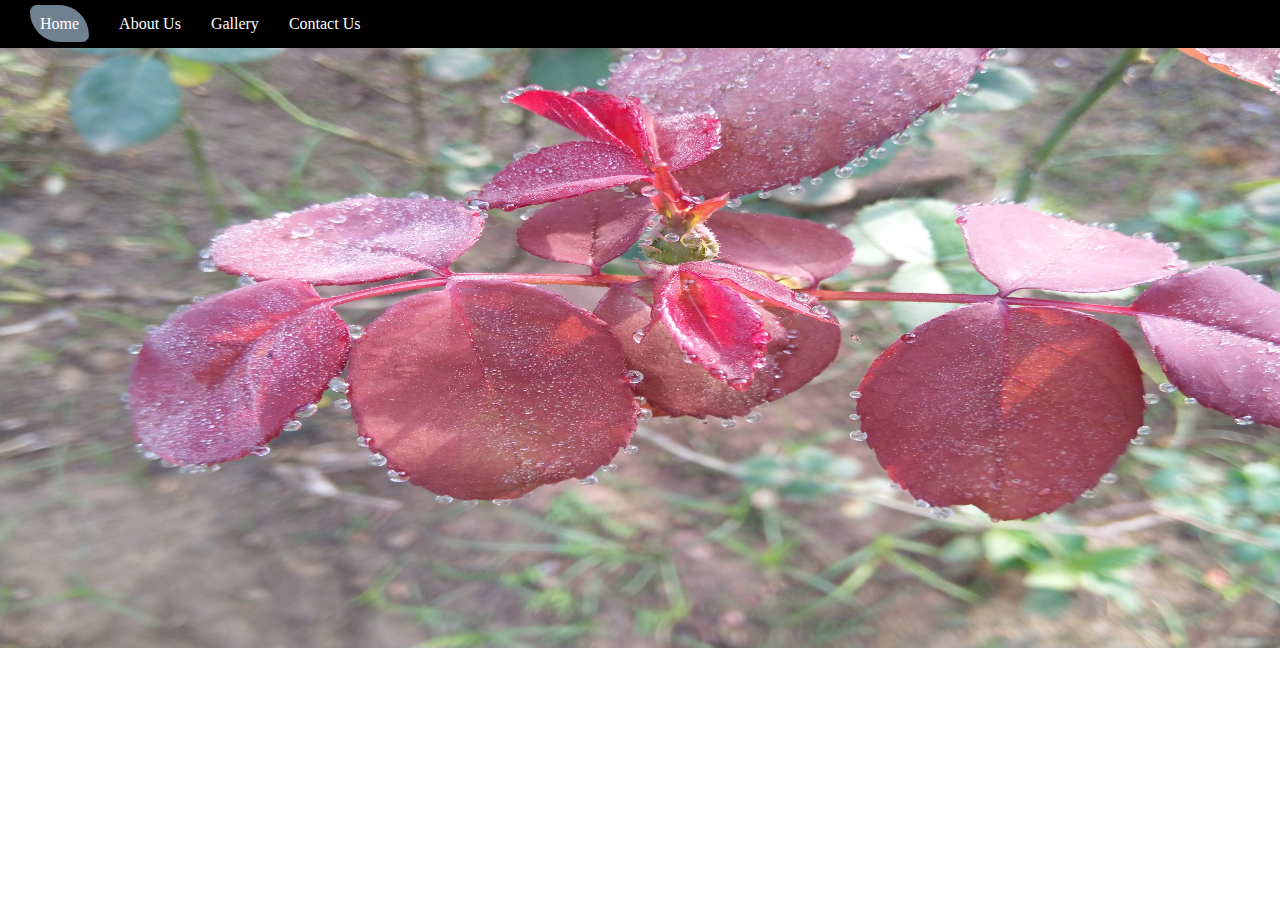
<file: index.html>
<!DOCTYPE html>
<html lang="en">
<head>
    <meta charset="UTF-8">
    <meta name="viewport" content="width=device-width, initial-scale=1.0">
    <title>Nirmaan</title>
    <link href="style.css" rel="stylesheet">

</head>
<body>
    <ul>
        <li><a class="d" href="">Home</a></li>
        <li><a href="Aboutus.html">About Us</a></li>
        <li><a href="Gallery.html">Gallery</a></li>
        <li><a href="Contactus.html">Contact Us</a></li>
    </ul>
<img src="img1.jpg" alt="" width="1365px" height="600px">
</body>
</html>
</file>
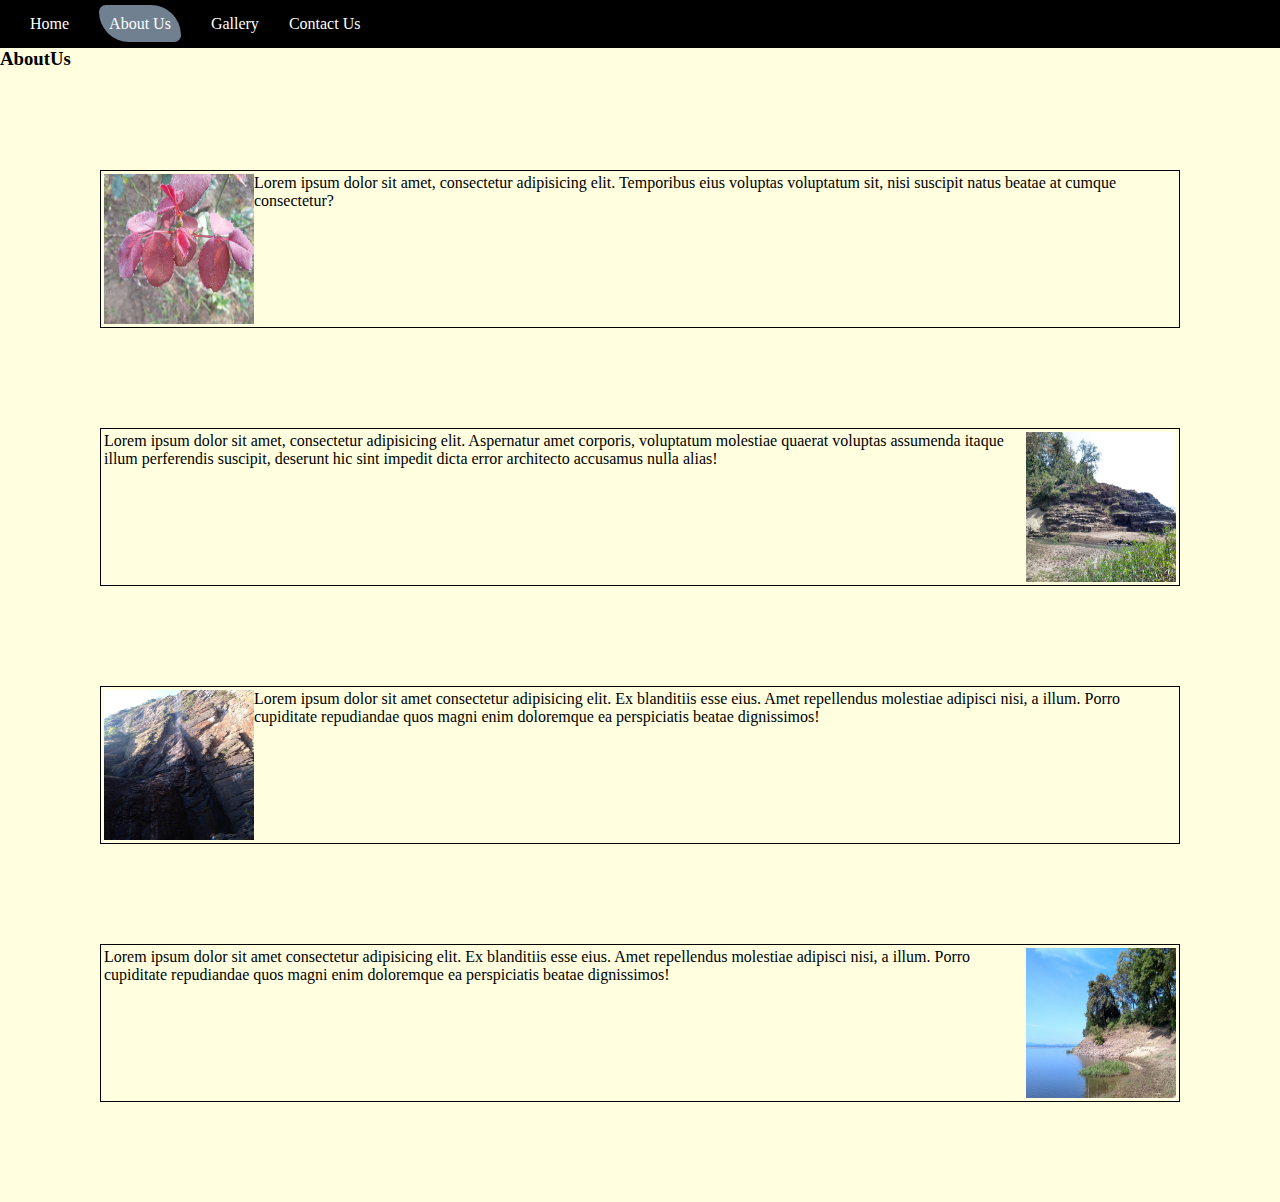
<file: Aboutus.html>
<!DOCTYPE html>
<html lang="en">
<head>
    <meta charset="UTF-8">
    <meta name="viewport" content="width=device-width, initial-scale=1.0">
    <title>Nirmaan</title>
    <link rel="stylesheet" href="style.css">
    <style>
        div
        {
            border: 1px solid;
            margin: 100px;
            overflow: hidden;
            padding: 3px;
        }
        .n
        {
            
            float:left;
        }
        
        .p
        {
            float: right;
        }
        .k
        {
            float: left;
        }
        .l
        {
            float: right;
        }
        

    </style>
</head>
<body bgcolor="lightyellow">
    <ul>
        <li><a href="index.html">Home</a></li>
        <li><a class="d" href="">About Us</a></li>
        <li><a href="Gallery.html">Gallery</a></li>
        <li><a href="Contactus.html">Contact Us</a></li>
    </ul>
    <h3>AboutUs</h3>
    
    <div><img class="n" src="img1.jpg" alt="" width="150px" height="150px">
        <p>Lorem ipsum dolor sit amet, consectetur adipisicing elit. 
            Temporibus eius voluptas voluptatum sit, nisi suscipit natus beatae at cumque consectetur?</p>
            </div>
    
    <div><img class="p"src="img2.jpg" alt="" width="150px" height="150px">
        <p>Lorem ipsum dolor sit amet, consectetur adipisicing elit. Aspernatur amet corporis, voluptatum molestiae quaerat voluptas assumenda itaque illum perferendis suscipit, deserunt hic sint impedit dicta error architecto accusamus nulla alias!</p>
    </div>
    <div><img class="k"src="img3.jpg" alt="" width="150px" height="150px">
    <p>Lorem ipsum dolor sit amet consectetur adipisicing elit. Ex blanditiis esse eius. Amet repellendus molestiae adipisci nisi, a illum. Porro cupiditate repudiandae quos magni enim doloremque ea perspiciatis beatae dignissimos!</p>
    </div>
    <div><img class="l"src="img4.jpg" alt="" width="150px" height="150px">
        <p>Lorem ipsum dolor sit amet consectetur adipisicing elit. Ex blanditiis esse eius. Amet repellendus molestiae adipisci nisi, a illum. Porro cupiditate repudiandae quos magni enim doloremque ea perspiciatis beatae dignissimos!</p>
        </div>
    
</body>
</html>
</file>
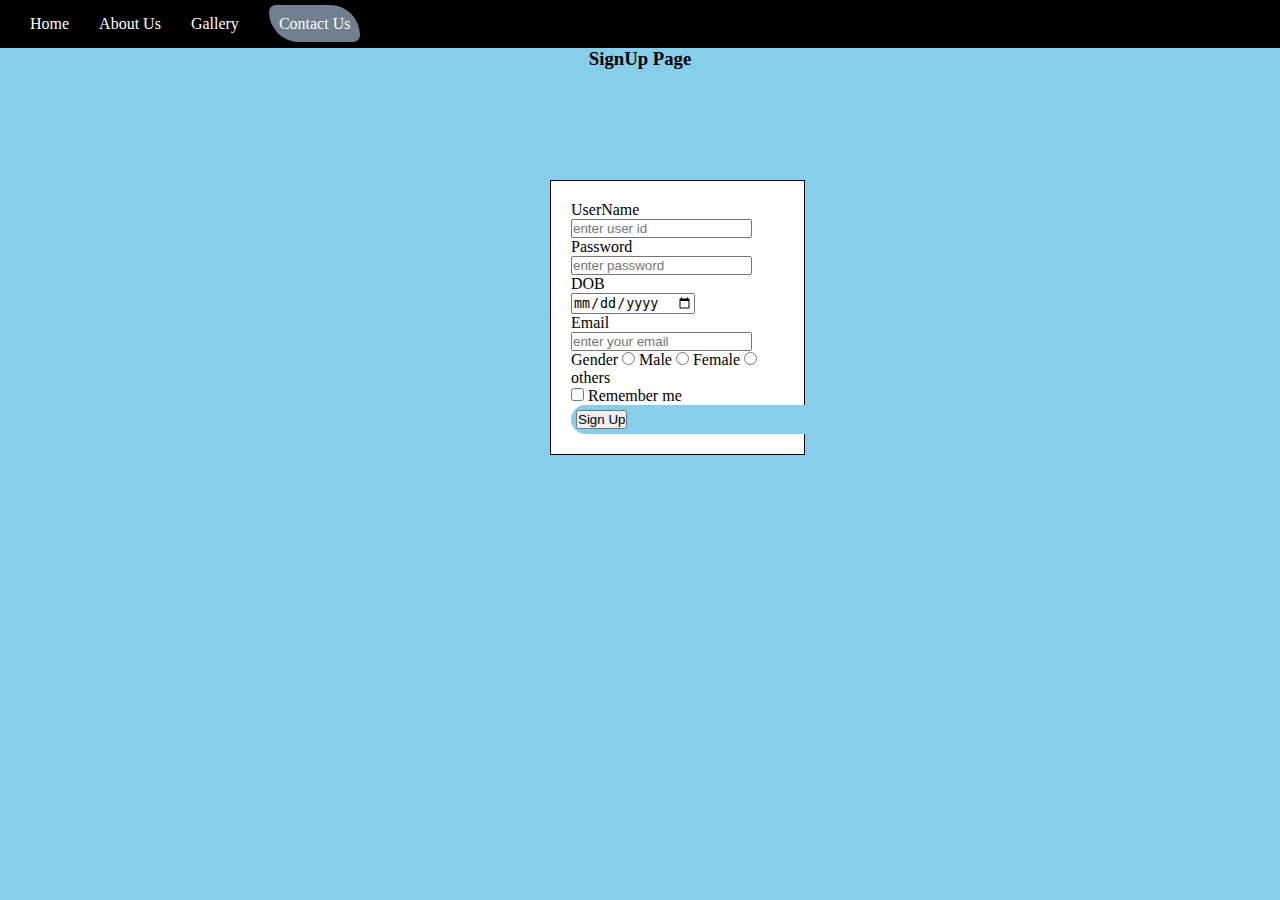
<file: Contactus.html>
<!DOCTYPE html>
<html lang="en">
<head>
    <meta charset="UTF-8">
    <meta name="viewport" content="width=device-width, initial-scale=1.0">
    <title>Nirmaan</title>
    <link rel="stylesheet" href="style.css">
    <style>
       
        .r{
            border-radius: 300px;
            padding: 5px;
            width: 300px;
    background-color: skyblue;
        }
        .q{
            padding: 20px;
            margin-top: 110px;
            margin-left: 550px;
            border: 1px solid;
            margin-right: 475px;
            background-color: white;
        }
        input[type="submit"]:hover
{
    cursor: pointer;
    
}
<!--reorder-->
    </style>
</head>
<body bgcolor="skyblue">
    <ul>
        <li><a href="index.html">Home</a></li>
        <li><a href="Aboutus.html">About Us</a></li>
        <li><a href="Gallery.html">Gallery</a></li>
        <li><a class="d" href="">Contact Us</a></li>
    </ul>
    <h3 align="center">SignUp Page </h3>
    <div class="q">
    
    <form>
    <div><label for="c">UserName</label></div>
    <div><input type="text" name="" id="c" placeholder="enter user id"></div>
    <div><label for="d">Password</label></div>
    <div><input type="password" name="" id="d" placeholder="enter password"></div>
    <div><label for="e">DOB</label></div>
    <div><input type="date" name="" id="e"></div>
    <div><label for="g">Email</label></div>
    <div><input type="email" name=""id="g" required placeholder="enter your email"></div>
    <div>
        <label for="">Gender</label>
    <input type="radio" name="N" id="">
    <label for="">Male</label>
    <input type="radio" name="N" id="">
    <label for="">Female</label>
    <input type="radio" name="N" id="">
    <label for="">others</label></div>
    <div><input type="checkbox">
    <label for="">Remember me</label>
    </div>
    <div class="r">
    <input type="button" value="Sign Up"></div>
</form>
        <!--div-->
    </div>
</body>
</html>
</file>
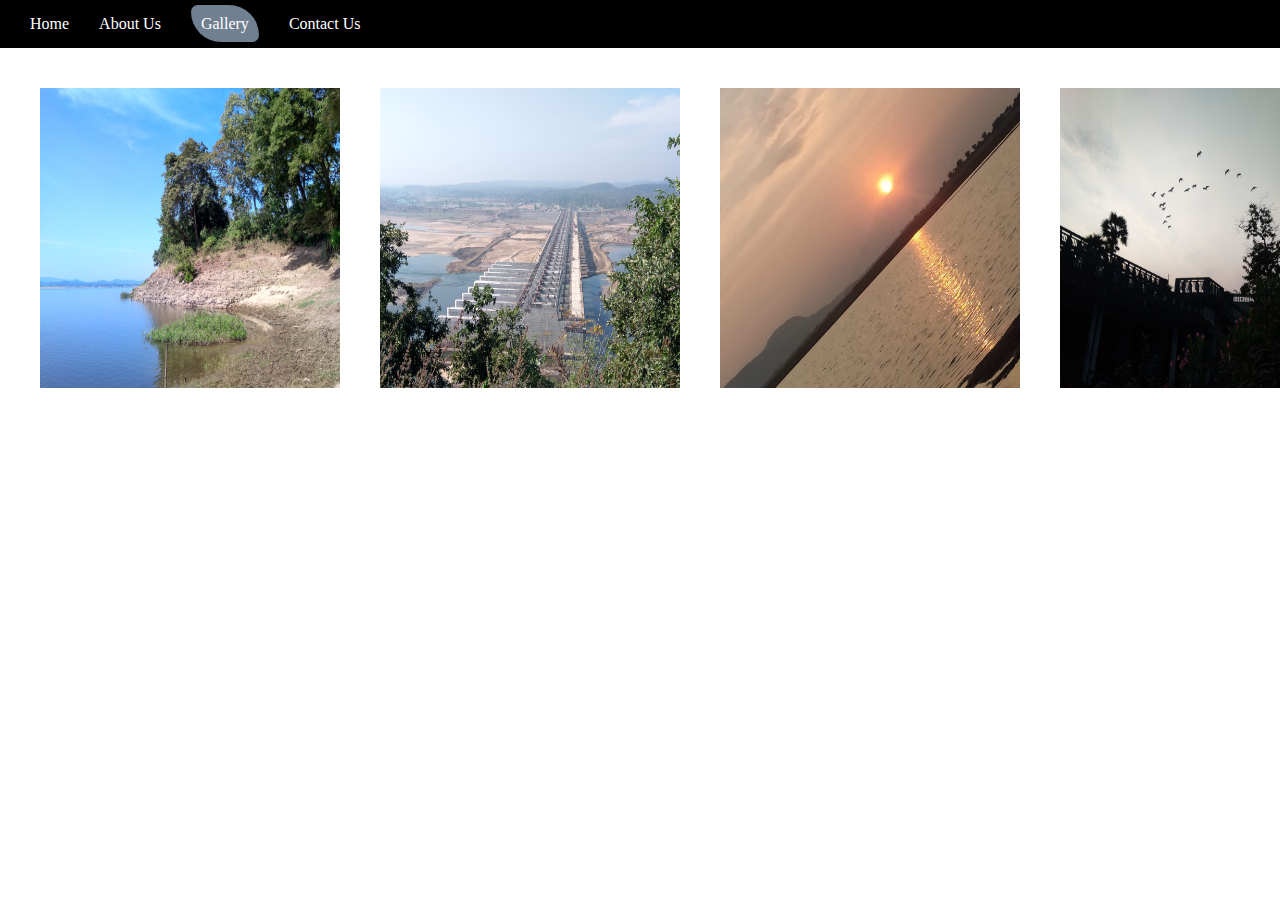
<file: Gallery.html>
<!DOCTYPE html>
<html lang="en">
<head>
    <meta charset="UTF-8">
    <meta name="viewport" content="width=device-width, initial-scale=1.0">
    <title>Nirmaan</title>
    <link rel="stylesheet" href="style.css">
    <style>
        
        div
        {
            
            width: 300px;
            height:300px;
            
            margin:20px;
            transition: 1500ms;
        }
        .b{
            display: flex;
        }
     .w:hover{
         display: flex;
          transform: translate(-24px);
     }
     .t:hover{
         display: flex;
              transform: translate(50px);
     }
     .y:hover
     {
                 transform: translate(15px);
     }
     .g:hover{
                  transform: translate(-30px);
     }
    </style>
</head>
<body>
    <!--reoder-->
    <ul>
        <li><a href="index.html">Home</a></li>
        <li><a href="Aboutus.html">About Us</a></li>
        <li><a class="d" href="">Gallery</a></li>
        <li><a href="Contactus.html">Contact Us</a></li>
    </ul>
    <div class="b">
    <div class="w">
        <img src="img4.jpg" alt="" width=300px height=300px>
    </div>
    <div class="t">
        <img src="img5.jpg" alt="" width=300px height=300px>
    </div>
    <div class="y">
        <img src="img6.jpg" alt="" width=300px height=300px>
    </div>
    <div class="g">
        <img src="img7.jpg" alt="" width=300px height=300px>
    </div>
    </div>
</body>
</html>
</file>
<file: style.css>
ul{
    display:flex;
    list-style-type: none;
    background-color:black;
    padding: 15px;
    
}
*{
    margin:0;
    padding: 0;
}
a{
    color: white;
    text-decoration: none;
    /*border: 1px **/
    margin: 15px;
    
    text-decoration-color: black;


}
a:hover{
    background-color: black;
    opacity: 0.8;
    padding: 5px;
}
input[type="submit"]:hover
{
    cursor: pointer;
    background-color: skyblue;
}
input[type="submit"]
{
    margin: 300px;    
}
.d{
    background-color: slategrey;
    padding: 10px;
    border-radius: 10px 45px;
}
</file>
